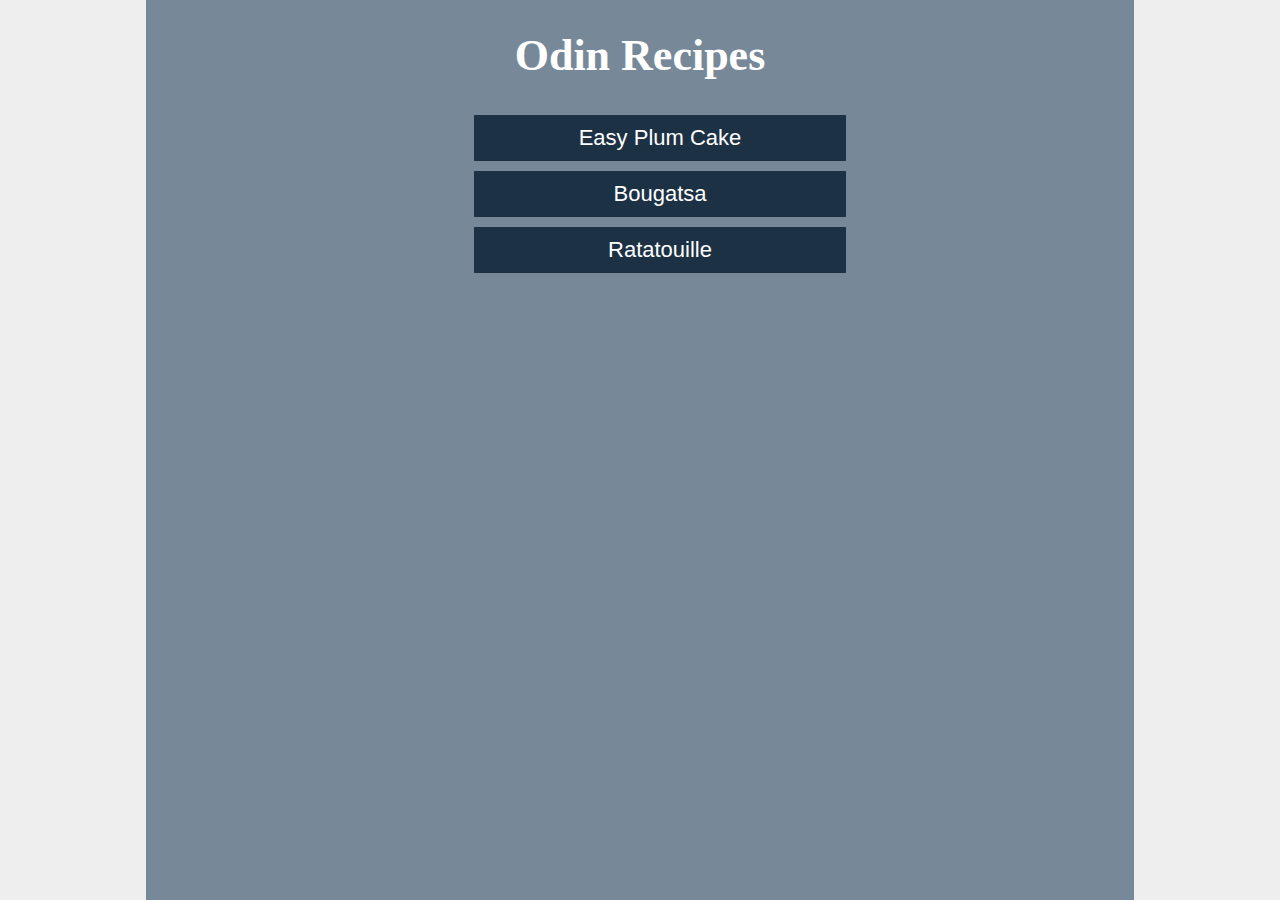
<file: index.html>
<!DOCTYPE html>
<html lang="en">
<head>
    <meta charset="UTF-8">
    <meta name="viewport" content="width=device-width, initial-scale=1.0">
    <title>Odin Recipes</title>
    <link rel="stylesheet" href="styles.css">
</head>
<body>
    <main class="content">
        <h1>Odin Recipes</h1>
        <ul class="recipes-list">
            <li><a href="recipes/plum-cake.html">Easy Plum Cake</a></li>
            <li><a href="recipes/bougatsa.html">Bougatsa</a></li>
            <li><a href="recipes/ratatouille.html">Ratatouille</a></li>
        </ul>
    </main>
</body>
</html>
</file>
<file: styles.css>
html {
    box-sizing: border-box;
}

*, *::before, *::after {
    box-sizing: inherit;
}

body {
    font-family: Arial, Helvetica, sans-serif;
    background-color: #eee;
    color: white;
    font-size: 22px;
}

html, body {
    margin: 0;
    padding: 0;
    height: 100%;
}

h1, h2 {
    font-family: "Brush Script MT", "Lucida Handwriting", serif;
    color: white;
    text-align: center;
}

a {
    color: lightyellow;
}

img {
    height: auto;
    width: 400px;
    border-radius: 10%;
    margin: 0 auto;
}

img.main-img {
    display: block;
} 

.recipes-list {
    list-style-type: none;
    text-align: center;
}

.recipes-list a {
    display: inline-block;
    margin: 5px 0;
    padding: 10px;
    width: 40%;
    background-color: #1C3144;
    text-decoration: none;
    color: white;
}

.recipes-list a:hover {
    background-color: #2B4A60;
}

.content {
    width: 988px;
    margin: 0 auto;
    background-color: lightslategray;
    min-height: 100vh;
    padding: 30px 10px;
}

.content h1 {
    margin-top: 0;
}
</file>
